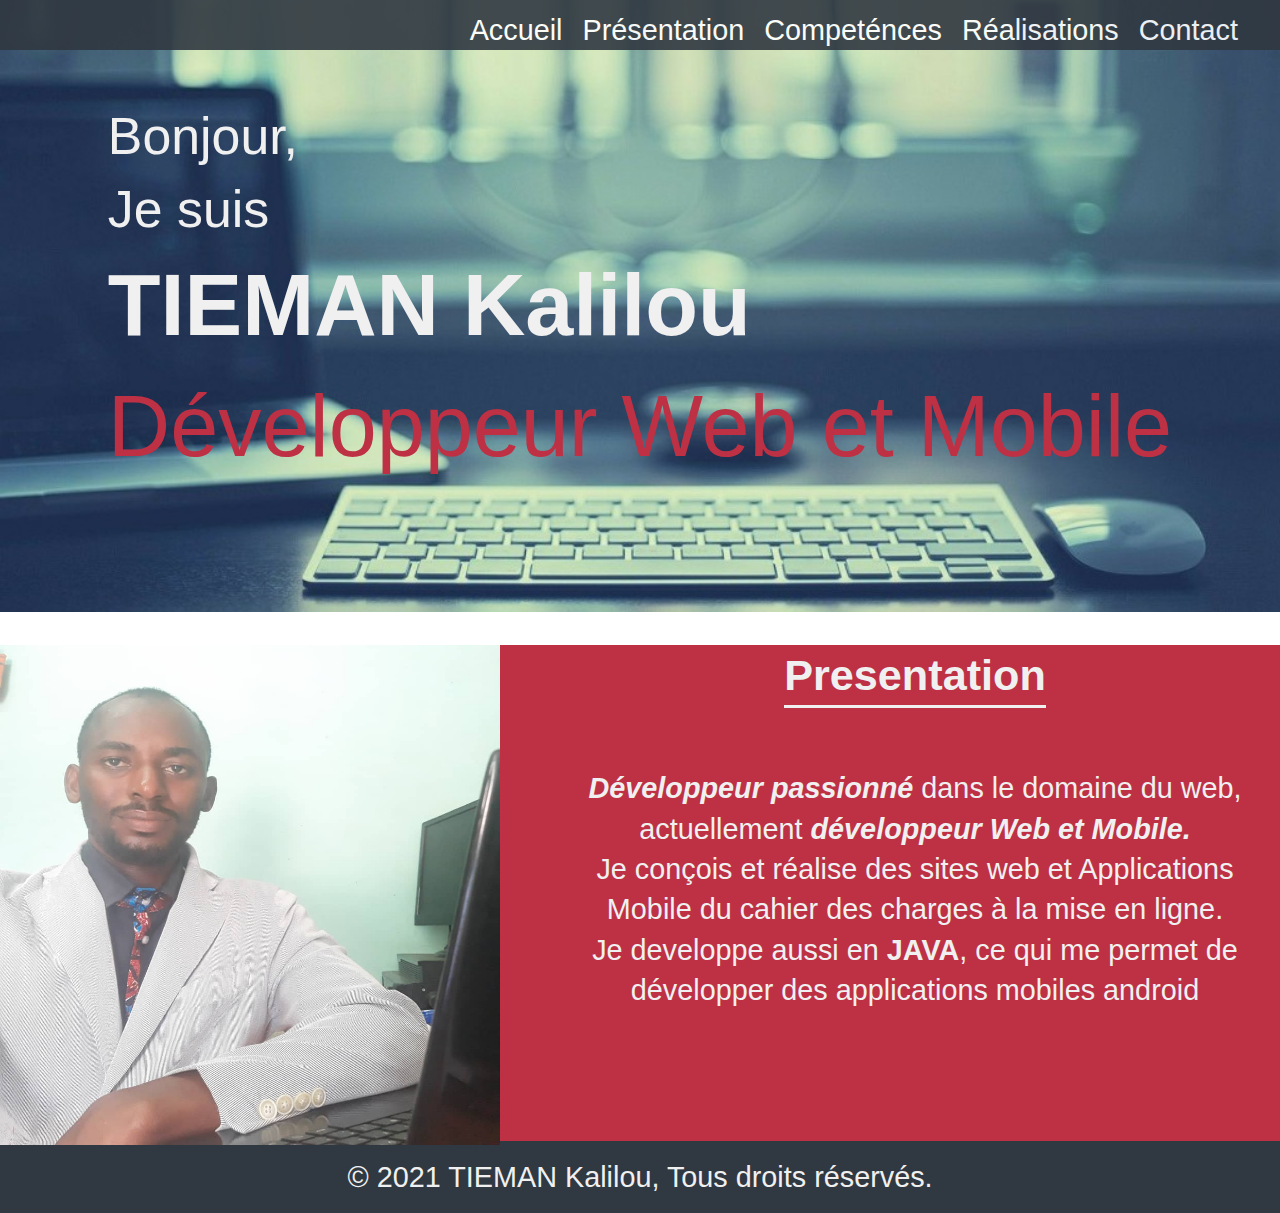
<file: index.html>
<!DOCTYPE html>
<html lang="en">
<head>
    <meta charset="UTF-8">
    <meta http-equiv="X-UA-Compatible" content="IE=edge">
    <meta name="viewport" content="width=device-width, initial-scale=1.0">
    <title>Portfolio Tieman Kalilou</title>
    <link rel="stylesheet" href="style.css">
</head>
<body>

     
<!-- START NAV -->

<nav id="navbar" class="nav">
  <ul class="nav-list">
    <li>
      <a href="index.html">Accueil</a>
    </li>

    <li>
      <a href="#pres">Présentation</a>
    </li>

    <li>
      <a href="comp_real.html">Competénces</a>
    </li>

    <li>
      <a href="comp_real.html">Réalisations</a>
    </li>

      
    <li>
      <a href="contact.html">Contact</a>
    </li>
  </ul>
</nav>

<!-- END NAV -->

	<!-- Home start -->

  <section id="home" class="welcome-section">
    <img src="slider.jpg" alt="" class="slider">

    <div class="intro">
      <div class="hello">Bonjour, <br> Je suis</div>
      <h1 id="jesuis">TIEMAN Kalilou</h1>
      <div class="who-creates">Développeur Web et Mobile</div>
    </div>

  </section>


  <section class="presentation">
    <div class="container">

      <div class="module-header" id="pres">
        <h2 class="module-title">Presentation <br>
       
        </h2>
         
      </div>

      

      <div class="row">

        <div class="photo">
          <img src="photo.jpeg" alt="ma photo" class="photo" >
        </div>

        <div class="col-sm-10 col-sm-offset-1">

          <p class="lead">
            <strong>
              <i>Développeur passionné</i>
            </strong>
            dans le domaine du web,
            <br>
            actuellement
            <i>
              <strong>développeur Web et Mobile.</strong>
            </i>
            <br>
            Je conçois et réalise des sites web et Applications Mobile du cahier des charges à la mise en ligne.
            <br>
            Je developpe aussi en
            <strong>JAVA</strong>, ce qui me permet de développer des applications mobiles android
            <br>
            
          </p>
        </div>

      </div>
      <!-- .row -->
    </div>



  </section>


   
  <!-- START FOOTER SECTION -->
  
  <footer>

    <p>
        © 2021 TIEMAN Kalilou, Tous droits réservés.
    </p>
  
  </footer>
  
  <!-- END FOOTER SECTION -->


</body>
</html>
</file>
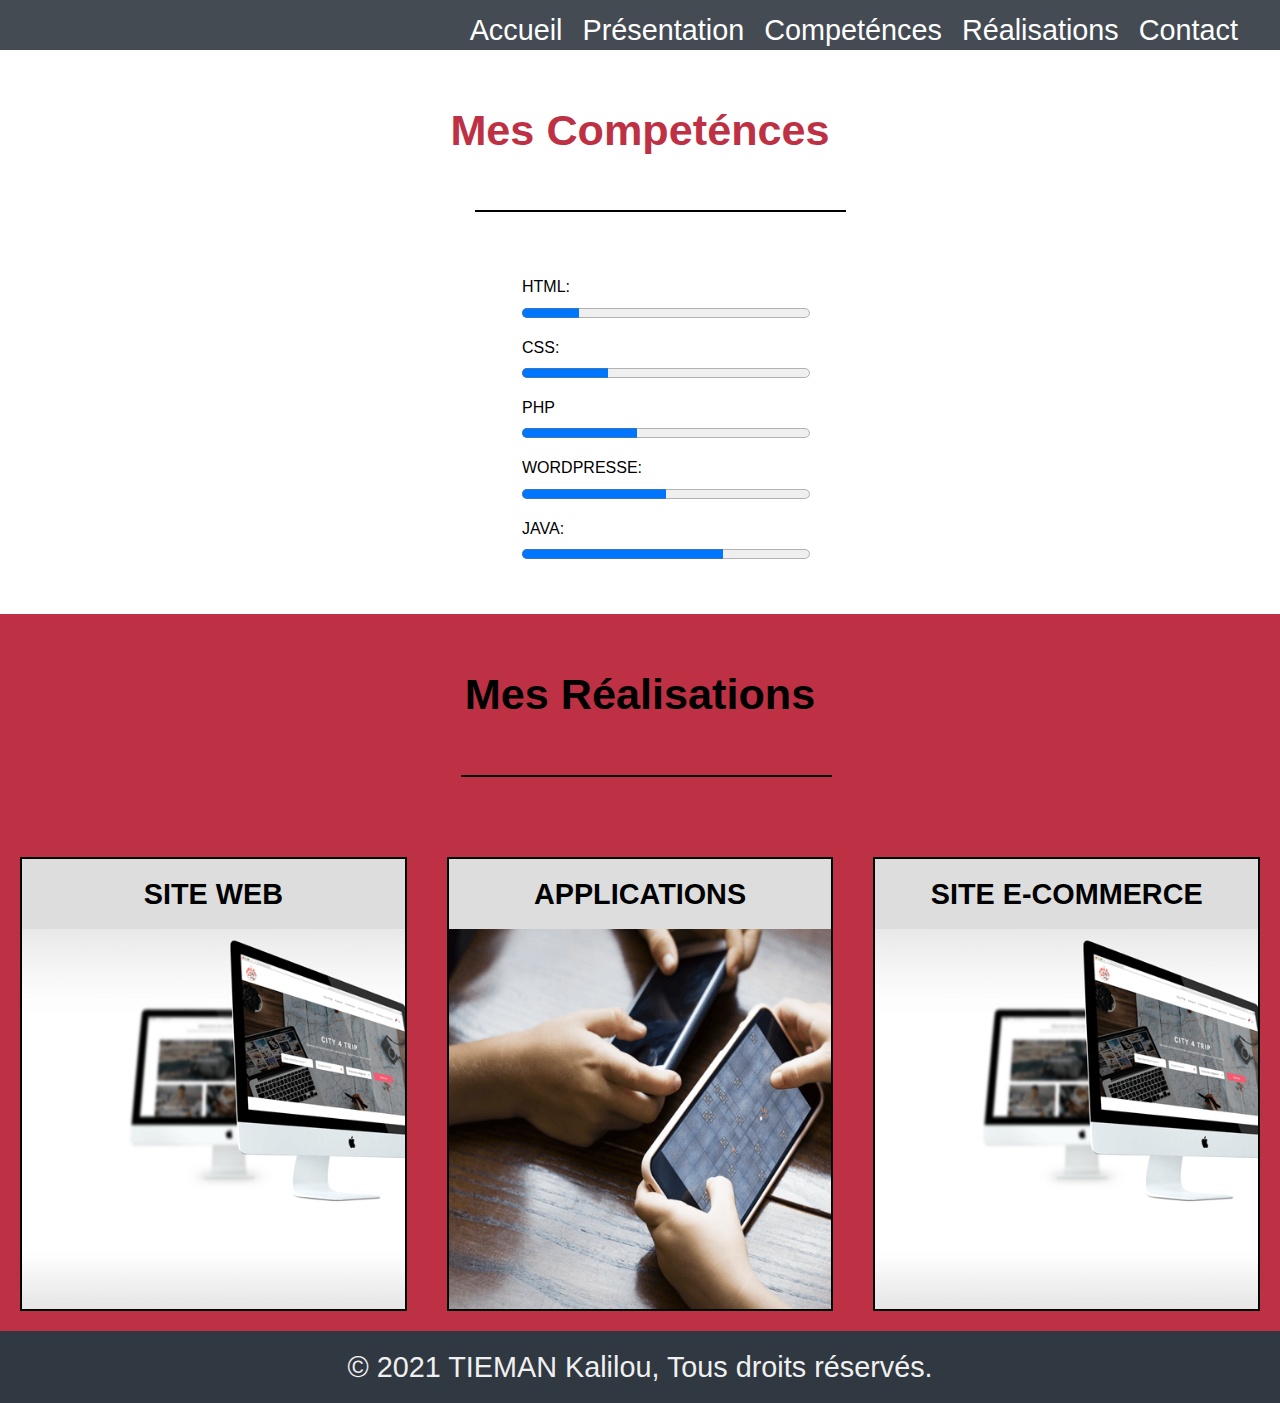
<file: comp_real.html>
<!DOCTYPE html>
<html lang="en">
<head>
    <meta charset="UTF-8">
    <meta http-equiv="X-UA-Compatible" content="IE=edge">
    <meta name="viewport" content="width=device-width, initial-scale=1.0">
    <title>Portfolio Tieman Kalilou</title>
    <link rel="stylesheet" href="style.css">
</head>
<body>

     
<!-- START NAV -->

<nav id="navbar" class="nav">
  <ul class="nav-list">
    <li>
      <a href="index.html">Accueil</a>
    </li>

    <li>
      <a href="#presentation">Présentation</a>
    </li>

    <li>
      <a href="comp_real.html">Competénces</a>
    </li>

    <li>
      <a href="comp_real.html">Réalisations</a>
    </li>

      
    <li>
      <a href="contact.html">Contact</a>
    </li>
  </ul>
</nav>

<!-- END NAV -->



<section class="competences">

    
<div >
  <h2 class="module-title">Mes Competénces </h2>
  <p class="sep"></p>
   
  </div>

  <div class="prog">
 
  <label for="file">HTML:</label>
  <progress id="file" max="100" value="20"> 20% </progress>
  <label for="file">CSS:</label>
  <progress id="file" max="100" value="30"> 30% </progress>
  <label for="file">PHP</label>
  <progress id="file" max="100" value="40"> 40% </progress>
  <label for="file">WORDPRESSE:</label>
  <progress id="file" max="100" value="50"> 50% </progress>

  <label for="file">JAVA:</label>
  <progress id="file" max="100" value="70"> 70% </progress>

</div>








</section>



<section class="realisations">


  
<div >
  <h2 class="module-title">Mes Réalisations </h2>
  <p class="sep"></p>
   
  </div>

  <section id="pricing">
    <div class="product" id="tenor">
      <div class="level">Site Web</div>
      
      <div class="image">
        <!-- <img src="city4trip.png" alt="" class="img-web"> -->
       
      </div>
     </div>
    <div class="product" id="bass">
      <div class="level">Applications</div>
       
      <div class="image">
        <!-- <img src="ordi.PNG" alt=""> -->
       
      </div>
     </div>
    <div class="product" id="valve">
      <div class="level">Site E-Commerce</div>
       
     
      <div class="image">
        <!-- <img src="urban.png" alt=""> -->
       
      </div>
     </div>
  </section>



</section>



   
  <!-- START FOOTER SECTION -->
  
  <footer>

    <p>
        © 2021 TIEMAN Kalilou, Tous droits réservés.
    </p>
  
  </footer>
  
  <!-- END FOOTER SECTION -->


</body>
</html>
</file>
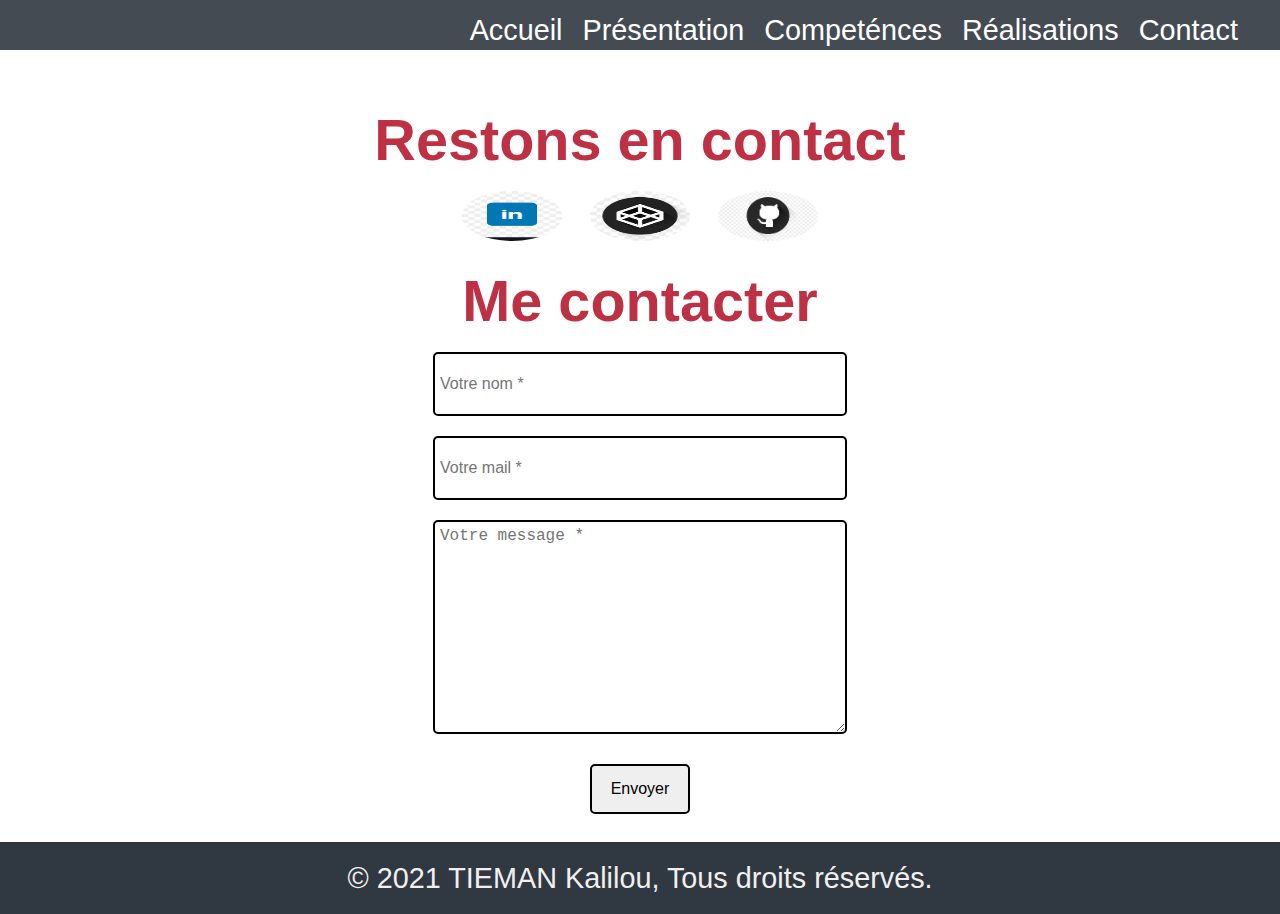
<file: contact.html>
<!DOCTYPE html>
<html lang="en">
<head>
    <meta charset="UTF-8">
    <meta http-equiv="X-UA-Compatible" content="IE=edge">
    <meta name="viewport" content="width=device-width, initial-scale=1.0">
    <title>Portfolio Tieman Kalilou</title>
    <link rel="stylesheet" href="style.css">
</head>
<body>

     
<!-- START NAV -->

<nav id="navbar" class="nav">
  <ul class="nav-list">
    <li>
      <a href="index.html">Accueil</a>
    </li>

    <li>
      <a href="index.html">Présentation</a>
    </li>

    <li>
      <a href="comp_real.html">Competénces</a>
    </li>

    <li>
      <a href="comp_real.html">Réalisations</a>
    </li>

      
    <li>
      <a href="contact.html">Contact</a>
    </li>
  </ul>
</nav>

<!-- END NAV -->
 <div class="contenu-contact">


  <div class="">
    <h1 class="">Restons en contact</h1>
</div>
<div class="">
    <ul class="">

        <li>
            <a href="#" target="_blank" rel="noopener" class="fa fa-linkedin"><img src="lik.png" alt=""  width="100px" height="50px"></a>
        </li>
       
        <li>
            <a href="#" target="_blank" rel="noopener" class="fa fa-codepen"><img src="codepen.jpg" alt=""  width="100px" height="50px"></a>
        </li>

        <li>
            <a href="#" target="_blank" rel="noopener" class="fa fa-github"><img src="git.jpg" alt=""  width="100px" height="50px"></a>
        </li>
        
    </ul>
</div>

<div class="">
  <h1 class="">Me contacter</h1>
  </div>
  <div class="">
  <form method="POST" action="" id="contactForm">
      <div class="form-row">
          <div class="">
              <label for="nom"></label>
              <input type="text" class="form-control" placeholder="Votre nom *" id="nom" name="nom">
          </div>
          <div class="">
              <label for="email"></label>
              <input type="email" class="form-control" id="email" name="email" placeholder="Votre mail *">
          </div>
  
          <div class="form-group col-md-12">
              <label for="message"></label>
              <textarea class="form-control" id="message" name="message" rows="3" placeholder="Votre message *"></textarea>
          </div>
             <div class="" data-sitekey="" data-callback="correctCaptcha"></div>
  
      </div>
  
      <input id="envoyer" type="submit" name="submit" value="Envoyer" />
      
  </form>
  </div>
</div>



</section>
<!-- CONTACT END ---------------------------------------->

 </div>
  <!-- START FOOTER SECTION -->
  
  <footer>

    <p>
        © 2021 TIEMAN Kalilou, Tous droits réservés.
    </p>
  
  </footer>
  
  <!-- END FOOTER SECTION -->


</body>
</html>
</file>
<file: style.css>
/* Custom properties/variables  */
:root {
    --main-white: #f0f0f0;
    --main-red: #be3144;
    --main-blue: #45567d;
    --main-gray: #303841;
  }


* {
    margin: 0;
    padding: 0;
  }


  body {
    font-family: 'Poppins', sans-serif;
    font-size: 1.8rem; /* 18px */
    font-weight: 400;
    line-height: 1.4;
    color: var(--main-white);
     
  }



  
  .nav {
    display: flex;
    justify-content: flex-end;
    position: fixed;
    top: 0;
    left: 0;
    width: 100%;
    height: 50px;
     background: var(--main-gray);
    opacity: 90%;
    z-index: 5;
/* 
    background-image: url("slider.jpg");
 background-size: cover; */
     
   }


  .nav-list {
    display: flex;
    margin-right: 2rem;
    padding: 0px;
    }

   li a{
    color: white;
    /* font-weight: bold; */
    display: inline-block;
   }

  ul {
    list-style: none;
  }
  
  a {
    text-decoration: none;
    color: white;
    display: block;
    
 
  }
  li {
    margin: 10px;
  
  }

  
  .nav-list a:hover {
    background: var(--main-blue);
  }



  
  /* Welcome section */
  
  .welcome-section {
    position: relative;
    display: flex;
    flex-direction: column;
    justify-content: center;
    align-items: center;
    width: 100%;
    height: 645px;
    /* background-color:  #0D1E4C; */
    /* background-image: linear-gradient(62deg, #3a3d40 0%, #181719 100%); */ 
     /* background-repeat: no-repeat; */
       /* background-image: url("slider.jpg");
 background-size: cover;
  */
  }
.slider {
  position: absolute;
  top: 0px;
  left: 0px;
  width: 100%;
  z-index: -1;
}
  .hello {
    font-size: 1.8em;
  }
  #jesuis {
    font-size: 3em;
  }

  .who-creates {
    font-size: 3em;
    color: var(--main-red);

  }
  .intro{
    position: absolute ;
    top: 100px;
  }

  .presentation {
    position: relative;

    width: 100%;
    height: 496px;
    background-color: var(--main-red);
   
    text-align: center;
/* 
    background-image: url(photo.jpeg);
    background-repeat: no-repeat;
    background-size: cover; */

  }

  .module-header {
    max-width: 300px;
    margin: 0 auto 6rem auto;
    margin-left: 550px;
    border-bottom: 0.2rem solid var(--main-white) ;

  }

  .photo {
     
    position: absolute;
    top: 0px;
    left: 0;
    z-index: 2;
    width: 500px;
    height: 500px;

  }

 form {
   margin-left: 500px;
   height: 400px;
 }

  footer {
    font-weight: 300;
    display: flex;
    justify-content: space-evenly;
     background: var(--main-gray);
    /* border-top: 4px solid var(--main-red); */
    /* position: fixed;
    bottom: 0px; */
    width: 100%;
   }


  /* .contenu {
    height: 500px;
  } 
   */

  footer  p {
    margin: 1rem;
   
  }


  .row {
    display: flex;

  }
.module-header{


      display: inline-block;
      margin-bottom: 50px;
      margin-left: 550px;
}

.lead {

  margin-left: 550px;
  padding: 10px;
}


  /* //////////////////////////////////////////////////////////// */

  /* /////////////////////////contact////////////////////////// */

label {
  /* padding-right: 10px; */
  font-size: 1rem;

color: #000;
} 
#file {
  height: 20px;
  display: flex;
/* margin-left: 200px; */
 }

 .competences{
   padding: 50px;

      /* margin-left: 500px ; */
 }

.competences h2{
  margin: 50px;
  text-align: center;
  color: #be3144;

}

.prog {
  margin-left: 40%;
  
}




.contenu-contact {

  color: #be3144;
  margin: 100px;
  text-align: center;

}


.contenu-contact h1 {

  text-align: center;

}

.contenu-contact li {
      display: inline-block;
}

.contenu-contact ul {
  text-align: center;


}



form{

      margin-left: 0px;
      text-align: center;
}

.contenu-contact textarea {
  resize: vertical;
  width: 400px;
  height: 200px;
  margin: 10px;
  border: 2px black solid;
  font-size: 1rem;
  padding: 5px;
  border-radius: 5px;

}

.contenu-contact img {
        border-radius: 50%;
}

.contenu-contact input {
  width: 400px;
  height: 50px;
  margin: 10px;
  border: 2px black solid;
  font-size: 1rem;
  padding: 5px;
  border-radius: 5px;



}

#envoyer {
  
  width: 100px;
  
}


/* ///////////////////////////////////// */



#pricing {
  margin-top: 60px;
  display: flex;
  flex-direction: row;
  justify-content: center;
}

.product {
  position: relative;
  display: flex;
  flex-direction: column;
  align-items: center;
  text-align: center;
  width: calc(100% / 3);
  margin: 20px;
  border: 2px solid #000;
height: 450px;
}

.product > .level {
  background-color: #ddd;
  color: black;
  padding: 15px 0;
  width: 100%;
  text-transform: uppercase;
  font-weight: 700;
}

.product > h2 {
  margin-top: 15px;
}

.product > ul {
  margin: 15px 0;
}

.product > ul > li {
  padding: 5px 0;
}

.product > button {
  border: 0;
  margin: 15px 0;
  background-color: #f1c40f;
  font-weight: 400;
}

.product > button:hover {
  background-color: orange;
  transition: background-color 1s;
}


.realisations {

  color: #000;
  text-align: center;
  background-color :#be3144;
}

.realisations h2 {
    padding: 50px;

}

.product > img {
  position: absolute;
  top: 0px;
  width: 406px;
  
  
}


.level {
  display: flex ;
  justify-content: center;
}

.sep {

    width: 371px;
    border-bottom: 2px black solid;
    margin-left: 36%;
    margin-bottom: 50px;

}

.image-web{
 width: 406px;
}

#tenor{
  background-image: url(city4trip.png);
  background-size: cover;
}

#valve {
  background-image: url(city4trip.png);
  background-size: cover;
}
#bass {
  background-image: url(urban.png);
  background-size: cover;
}
</file>
